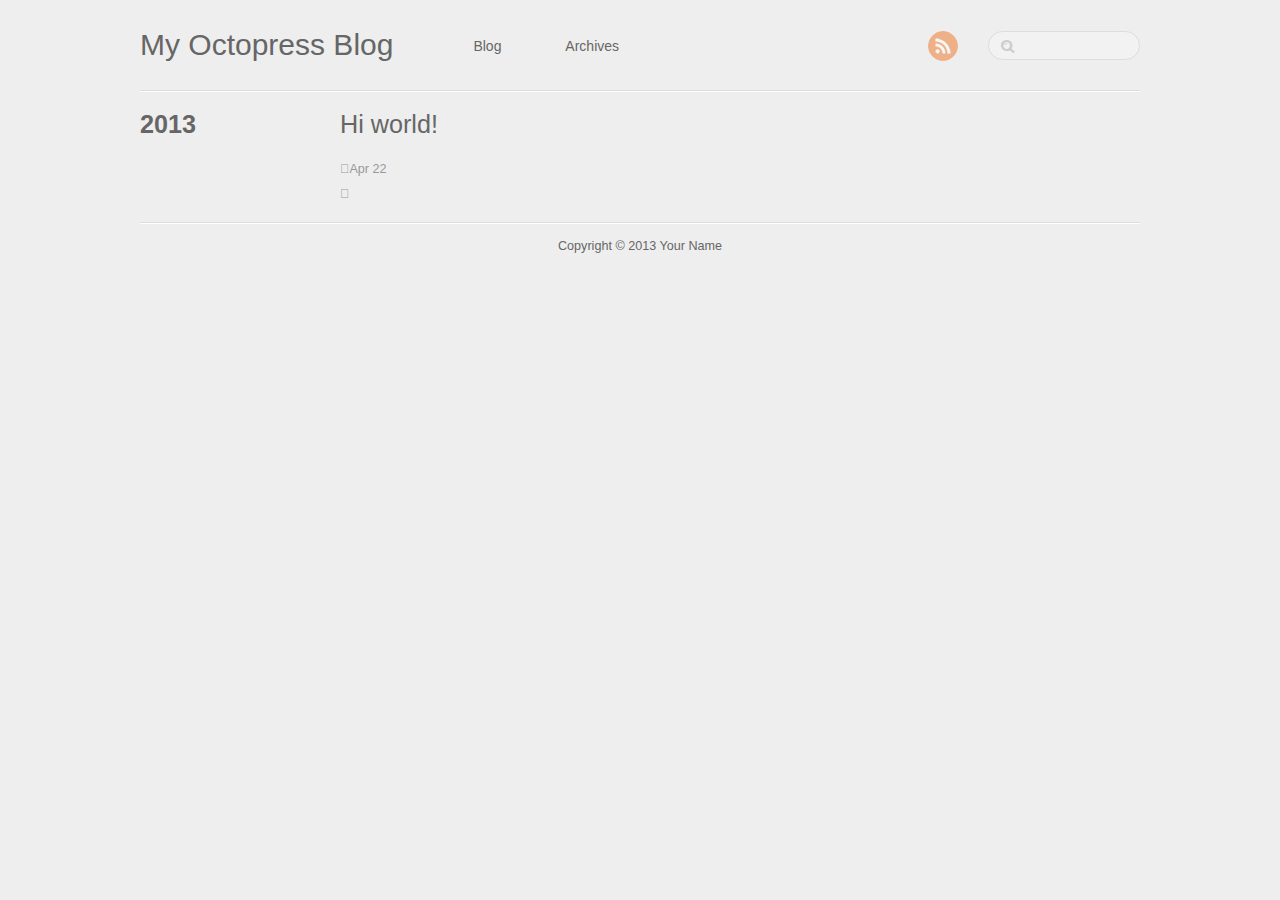
<file: blog/archives/index.html>
<!DOCTYPE HTML>
<html>
<head>
	<meta charset="utf-8">
	<title>Blog Archives - My Octopress Blog</title>
	<meta name="author" content="Your Name">

	
	<meta name="description" content=" 2013 Hi world! Apr 22 ">
	
	<meta name="viewport" content="width=device-width, initial-scale=1, maximum-scale=1">

	<link href="/atom.xml" rel="alternate" title="My Octopress Blog" type="application/atom+xml">
	<link rel="canonical" href="">
	<link href="/favicon.png" rel="shortcut icon">
	<link href="/stylesheets/screen.css" media="screen, projection" rel="stylesheet" type="text/css">
	<!--[if lt IE 9]><script src="//html5shiv.googlecode.com/svn/trunk/html5.js"></script><![endif]-->
	<script src="//ajax.googleapis.com/ajax/libs/jquery/1.7.2/jquery.min.js"></script>
	
</head>

<body>
	<header id="header" class="inner"><h1><a href="/">My Octopress Blog</a></h1>
<nav id="main-nav"><ul class="main">
	<li><a href="/">Blog</a></li>
	<li><a href="/blog/archives">Archives</a></li>
</ul>
</nav>
<nav id="mobile-nav">
	<div class="alignleft menu">
		<a class="button">Menu</a>
		<div class="container"><ul class="main">
	<li><a href="/">Blog</a></li>
	<li><a href="/blog/archives">Archives</a></li>
</ul>
</div>
	</div>
	<div class="alignright search">
		<a class="button"></a>
		<div class="container">
			<form action="http://google.com/search" method="get">
				<input type="text" name="q" results="0">
				<input type="hidden" name="q" value="site:uuoouu.github.io">
			</form>
		</div>
	</div>
</nav>
<nav id="sub-nav" class="alignright">
	<div class="social">
		
		
		
		
    
		
		
		
		
		
		<a class="rss" href="/atom.xml" title="RSS">RSS</a>
		
	</div>
	<form class="search" action="http://google.com/search" method="get">
		<input class="alignright" type="text" name="q" results="0">
		<input type="hidden" name="q" value="site:uuoouu.github.io">
	</form>
</nav>

</header>
	
		
	
	<div id="content" class="inner">
	


	
	
	<section class="archives"><h1 class="year">2013</h1>

<article>
	<h2 class="title"><a href="/blog/2013/04/22/my-first-blog/">Hi world!</a></h2>
	<div class="meta">
		<div class="date">Apr 22</div>
		<div class="tags">

</div>
	    
	</div>
</article>
</div>
	<footer id="footer" class="inner">Copyright &copy; 2013

    Your Name

</footer>
	<script src="/javascripts/slash.js"></script>
<script src="/javascripts/jquery.fancybox.pack.js"></script>
<script type="text/javascript">
(function($){
	$('.fancybox').fancybox();
})(jQuery);
</script> <!-- Delete or comment this line to disable Fancybox -->






</body>
</html>
</file>
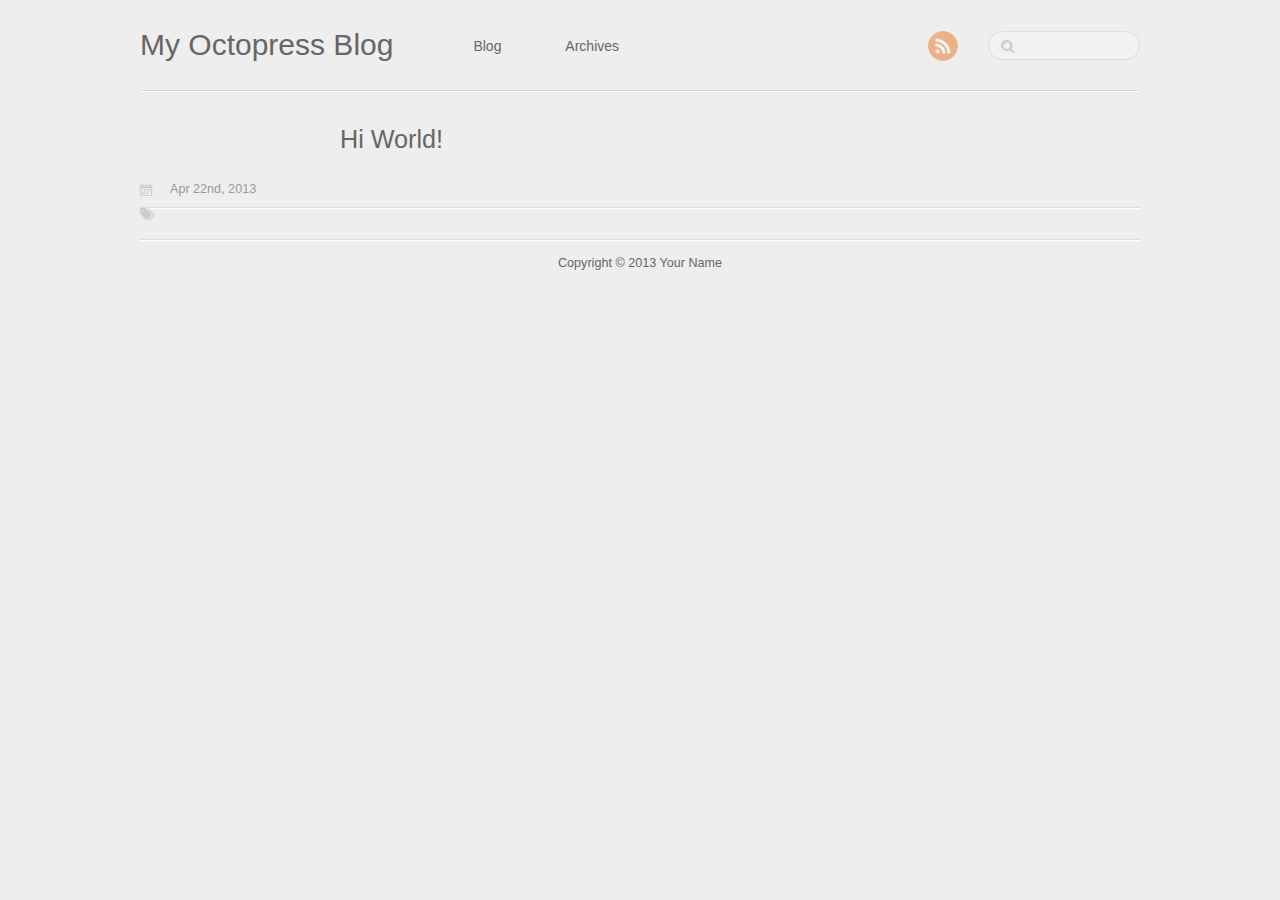
<file: blog/2013/04/22/my-first-blog/index.html>
<!DOCTYPE HTML>
<html>
<head>
	<meta charset="utf-8">
	<title>Hi world! - My Octopress Blog</title>
	<meta name="author" content="Your Name">

	
	<meta name="description" content=" Apr 22nd, 2013 ">
	
	<meta name="viewport" content="width=device-width, initial-scale=1, maximum-scale=1">

	<link href="/atom.xml" rel="alternate" title="My Octopress Blog" type="application/atom+xml">
	<link rel="canonical" href="">
	<link href="/favicon.png" rel="shortcut icon">
	<link href="/stylesheets/screen.css" media="screen, projection" rel="stylesheet" type="text/css">
	<!--[if lt IE 9]><script src="//html5shiv.googlecode.com/svn/trunk/html5.js"></script><![endif]-->
	<script src="//ajax.googleapis.com/ajax/libs/jquery/1.7.2/jquery.min.js"></script>
	
</head>

<body>
	<header id="header" class="inner"><h1><a href="/">My Octopress Blog</a></h1>
<nav id="main-nav"><ul class="main">
	<li><a href="/">Blog</a></li>
	<li><a href="/blog/archives">Archives</a></li>
</ul>
</nav>
<nav id="mobile-nav">
	<div class="alignleft menu">
		<a class="button">Menu</a>
		<div class="container"><ul class="main">
	<li><a href="/">Blog</a></li>
	<li><a href="/blog/archives">Archives</a></li>
</ul>
</div>
	</div>
	<div class="alignright search">
		<a class="button"></a>
		<div class="container">
			<form action="http://google.com/search" method="get">
				<input type="text" name="q" results="0">
				<input type="hidden" name="q" value="site:uuoouu.github.io">
			</form>
		</div>
	</div>
</nav>
<nav id="sub-nav" class="alignright">
	<div class="social">
		
		
		
		
    
		
		
		
		
		
		<a class="rss" href="/atom.xml" title="RSS">RSS</a>
		
	</div>
	<form class="search" action="http://google.com/search" method="get">
		<input class="alignright" type="text" name="q" results="0">
		<input type="hidden" name="q" value="site:uuoouu.github.io">
	</form>
</nav>

</header>
	
		
	
	<div id="content" class="inner"><article class="post">
	<h2 class="title">Hi World!</h2>
	<div class="entry-content">
</div>


<div class="meta">
	<div class="date">








  


<time datetime="2013-04-22T22:30:00+08:00" pubdate data-updated="true">Apr 22<span>nd</span>, 2013</time></div>
	<div class="tags">

</div>
	
</div></article>

	<div class="share">
	<div class="addthis_toolbox addthis_default_style ">
	
	
	<a class="addthis_button_tweet"></a>
	
	
	<a class="addthis_counter addthis_pill_style"></a>
	</div>
  <script type="text/javascript" src="http://s7.addthis.com/js/250/addthis_widget.js#pubid="></script>
</div>


</div>
	<footer id="footer" class="inner">Copyright &copy; 2013

    Your Name

</footer>
	<script src="/javascripts/slash.js"></script>
<script src="/javascripts/jquery.fancybox.pack.js"></script>
<script type="text/javascript">
(function($){
	$('.fancybox').fancybox();
})(jQuery);
</script> <!-- Delete or comment this line to disable Fancybox -->






</body>
</html>
</file>
<file: stylesheets/screen.css>
@font-face{font-family:'FontAwesome';src:url("/font/fontawesome-webfont.eot");src:url("/font/fontawesome-webfont.eot?#iefix") format("embedded-opentype"),url("/font/fontawesome-webfont.woff") format("woff"),url("/font/fontawesome-webfont.ttf") format("truetype"),url("/font/fontawesome-webfont.svgz#FontAwesomeRegular") format("svg"),url("/font/fontawesome-webfont.svg#FontAwesomeRegular") format("svg");font-weight:normal;font-style:normal}*{margin:0;padding:0}body{font-family:"HelveticaNeue-Light","Helvetica Neue Light","Helvetica Neue",Helvetica,Arial,sans-serif;font-weight:300;font-size:14px;background:#eee;color:#666}@media screen and (max-width: 1040px){body{margin:0 20px}}@media screen and (max-width: 600px){body{font-size:13px}}h1{font-size:1.8em}h2{font-size:1.5em}h3{font-size:1.3em}a{text-decoration:none;outline-width:0;color:#258fb8}.alignleft{float:left}.alignright{float:right}.clearfix{*zoom:1}.clearfix:after{content:"";display:table;clear:both}.inner{width:1000px;margin:0 auto}@media screen and (max-width: 1040px){.inner{width:100%}}.pullquote-right:before,.pullquote-left:before{padding:0;border:none;content:attr(data-pullquote);float:right;width:45%;margin:.5em 0 1em 1.5em;position:relative;top:7px;font-size:1.4em;line-height:1.45em}.pullquote-left:before{float:left;margin:.5em 1.5em 1em 0}#header{height:30px;padding:30px 0;border-bottom:1px solid #ddd;line-height:30px}@media screen and (max-width: 1040px){#header{height:auto;position:relative;padding-bottom:10px}}#header a{color:#666;-webkit-transition:color 0.3s;-moz-transition:color 0.3s;-o-transition:color 0.3s;transition:color 0.3s}#header a:hover{color:#258fb8}#header h1{float:left;font-weight:300;font-size:30px}@media screen and (max-width: 1040px){#header h1{float:none}}#main-nav{float:left;margin-left:30px}@media screen and (max-width: 1040px){#main-nav{float:none;margin-left:0;margin-top:15px}}@media screen and (max-width: 600px){#main-nav>ul{display:none}}#main-nav>ul>li{margin-left:50px;display:-moz-inline-stack;display:inline-block;vertical-align:middle;*vertical-align:auto;zoom:1;*display:inline}@media screen and (max-width: 1040px){#main-nav>ul>li{margin-left:0;margin-right:50px}#main-nav>ul>li:last-of-type{margin-right:0}}#main-nav>ul>li:hover>a{color:#258fb8}#main-nav>ul>li>a{padding:38px 0;margin-top:-38px}#main-nav>ul>li>a:after{content:"\f078";color:#ccc;font:12px FontAwesome;padding-left:10px}#main-nav>ul>li>a:only-child:after{content:""}@media screen and (max-width: 1040px){#main-nav>ul>li>a{padding:18px 0}}#main-nav>ul ul{position:absolute;top:60px;left:-15px;z-index:10;white-space:nowrap;background:#ddd;border:1px solid #ccc;list-style:none;display:none;-webkit-box-shadow:0 4px 8px rgba(0,0,0,0.1);-moz-box-shadow:0 4px 8px rgba(0,0,0,0.1);box-shadow:0 4px 8px rgba(0,0,0,0.1);-webkit-border-radius:0 0 5px 5px;-moz-border-radius:0 0 5px 5px;-ms-border-radius:0 0 5px 5px;-o-border-radius:0 0 5px 5px;border-radius:0 0 5px 5px}@media screen and (max-width: 1040px){#main-nav>ul ul{top:40px}}#main-nav>ul ul ul{-webkit-border-radius:0 5px 5px 5px;-moz-border-radius:0 5px 5px 5px;-ms-border-radius:0 5px 5px 5px;-o-border-radius:0 5px 5px 5px;border-radius:0 5px 5px 5px}#main-nav>ul ul li{border-top:1px solid #eee;border-bottom:1px solid #ccc}#main-nav>ul ul li:hover{background:#d5d5d5}#main-nav>ul ul li:first-of-type{border-top:none}#main-nav>ul ul li:first-of-type ul{-webkit-border-radius:0 0 5px 5px;-moz-border-radius:0 0 5px 5px;-ms-border-radius:0 0 5px 5px;-o-border-radius:0 0 5px 5px;border-radius:0 0 5px 5px}#main-nav>ul ul li:last-of-type{border-bottom:none}#main-nav>ul ul li>a{display:block;padding:5px 15px}#main-nav>ul ul li>a:after{content:"\f054";color:#999;font:12px FontAwesome;padding-left:10px}#main-nav>ul ul li>a:hover{color:#666}#main-nav>ul ul li>a:only-child:after{content:""}#main-nav>ul ul ul{top:0;left:100%}#main-nav>ul li{position:relative}#main-nav>ul li:hover>ul{display:block}#main-nav select{display:none;margin-bottom:10px}@media screen and (max-width: 600px){#main-nav select{display:block}}#mobile-nav{display:none;height:37px;position:relative}@media screen and (max-width: 600px){#mobile-nav{display:block}}#mobile-nav a{display:block}#mobile-nav .button{cursor:pointer}#mobile-nav .container{display:none}#mobile-nav .menu{position:relative;width:100%}#mobile-nav .menu .button{background:#f2f2f2;border:1px solid #ddd;color:#999;padding:0 60px 0 10px;position:relative;-webkit-border-radius:5px;-moz-border-radius:5px;-ms-border-radius:5px;-o-border-radius:5px;border-radius:5px}#mobile-nav .menu .button:hover{color:#999}#mobile-nav .menu .button.on{color:#666;-webkit-border-radius:5px 5px 5px 0;-moz-border-radius:5px 5px 5px 0;-ms-border-radius:5px 5px 5px 0;-o-border-radius:5px 5px 5px 0;border-radius:5px 5px 5px 0}#mobile-nav .menu .button.on:before{content:"\f077"}#mobile-nav .menu .button:before{content:"\f078";color:#ddd;font:16px FontAwesome;line-height:30px;position:absolute;top:0;right:40px}#mobile-nav .menu .container{background:#f2f2f2;border:1px solid #ddd;border-top:none;position:absolute;top:31px;z-index:1;-webkit-border-radius:0 0 5px 5px;-moz-border-radius:0 0 5px 5px;-ms-border-radius:0 0 5px 5px;-o-border-radius:0 0 5px 5px;border-radius:0 0 5px 5px}#mobile-nav .menu .container ul{list-style:none}#mobile-nav .menu .container ul ul{margin-left:20px}#mobile-nav .menu .container a{padding:0 10px}#mobile-nav .search{position:absolute;top:0;right:0}#mobile-nav .search .button{background:#ddd;width:30px;height:30px;position:absolute;top:1px;right:-1px;-webkit-border-radius:0 5px 5px 0;-moz-border-radius:0 5px 5px 0;-ms-border-radius:0 5px 5px 0;-o-border-radius:0 5px 5px 0;border-radius:0 5px 5px 0}#mobile-nav .search .button:before{content:"\f002";color:#f2f2f2;font:20px FontAwesome;line-height:30px;position:absolute;top:0;left:7px}#mobile-nav .search .button.on{background:#ccc}#mobile-nav .search .button.on:before{content:"\f00d"}#mobile-nav .search .container{position:absolute;right:51px;z-index:1}#mobile-nav .search input[type="text"]{background:#fff;border:1px solid #ddd;border-right:none;color:#999;font:13px "HelveticaNeue-Light","Helvetica Neue Light","Helvetica Neue",Helvetica,Arial,sans-serif;height:30px;width:100%;padding:0 10px;-webkit-border-radius:5px 0 0 5px;-moz-border-radius:5px 0 0 5px;-ms-border-radius:5px 0 0 5px;-o-border-radius:5px 0 0 5px;border-radius:5px 0 0 5px}@media screen and (max-width: 1040px){#sub-nav{position:absolute;top:30px;right:0}}@media screen and (max-width: 600px){#sub-nav{display:none}}#sub-nav .search{float:left;margin-top:1px;position:relative}@media screen and (max-width: 1040px){#sub-nav .search{float:none;margin-top:15px}}#sub-nav .search:before{content:"\f002";color:#ccc;font:18px FontAwesome;line-height:30px;position:absolute;top:0;right:125px}#sub-nav .search input[type="text"]{background:#f2f2f2;color:#999;border:1px solid #ddd;font:13px "HelveticaNeue-Light","Helvetica Neue Light","Helvetica Neue",Helvetica,Arial,sans-serif;padding:6px 15px 6px 35px;width:100px;-webkit-transition:0.3s;-moz-transition:0.3s;-o-transition:0.3s;transition:0.3s;-webkit-border-radius:15px;-moz-border-radius:15px;-ms-border-radius:15px;-o-border-radius:15px;border-radius:15px}#sub-nav .search input[type="text"]:focus,#sub-nav .search input[type="text"]:active{background:#fff;border-top:1px solid #ccc;color:#666;outline:none}#sub-nav .social{float:left;margin-right:15px}@media screen and (max-width: 1040px){#sub-nav .social{float:none;margin-right:0}#sub-nav .social a:last-of-type{margin-right:0}}#sub-nav .social a{-webkit-border-radius:50%;-moz-border-radius:50%;-ms-border-radius:50%;-o-border-radius:50%;border-radius:50%;display:-moz-inline-stack;display:inline-block;vertical-align:middle;*vertical-align:auto;zoom:1;*display:inline;text-indent:-9999px;margin-right:15px;opacity:0.5;width:28px;height:28px;-webkit-transition:0.3s;-moz-transition:0.3s;-o-transition:0.3s;transition:0.3s}#sub-nav .social a:hover{opacity:1}#sub-nav .social a.facebook{background:url('/images/social/facebook.png?1366631808') center no-repeat #3b5998;border:1px solid #3B5998}#sub-nav .social a.facebook:hover{border:1px solid #2d4373}#sub-nav .social a.google{background:url('/images/social/google.png?1366631808') center no-repeat #c83d20;border:1px solid #C83D20}#sub-nav .social a.google:hover{border:1px solid #9c3019}#sub-nav .social a.twitter{background:url('/images/social/twitter.png?1366631808') center no-repeat #55cff8;border:1px solid #55CFF8}#sub-nav .social a.twitter:hover{border:1px solid #24c1f6}#sub-nav .social a.github{background:url('/images/social/github.png?1366631808') center no-repeat #afb6ca;border:1px solid #afb6ca}#sub-nav .social a.github:hover{border:1px solid #909ab6}#sub-nav .social a.coderwall{background:url('/images/social/coderwall.png?1366631808') center no-repeat #3a729f;border:1px solid #3a729f}#sub-nav .social a.coderwall:hover{border:1px solid #2c577a}#sub-nav .social a.pinboard{background:url('/images/social/pinboard.png?1366631808') center no-repeat #0066c8;border:1px solid #3a729f}#sub-nav .social a.pinboard:hover{border:1px solid #0052cc}#sub-nav .social a.linkedin{background:url('/images/social/linkedin.png?1366631808') center no-repeat #005a87;border:1px solid #005A87}#sub-nav .social a.linkedin:hover{border:1px solid #003854}#sub-nav .social a.pinterest{background:url('/images/social/pinterest.png?1366631808') center no-repeat #be4037;border:1px solid #be4037}#sub-nav .social a.pinterest:hover{border:1px solid #96332c}#sub-nav .social a.delicious{background:url('/images/social/delicious.png?1366631808') center no-repeat #3271cb;border:1px solid #3271cb}#sub-nav .social a.delicious:hover{border:1px solid #285aa2}#sub-nav .social a.rss{background:url('/images/social/rss.png?1366631808') center no-repeat #ef7522;border:1px solid #EF7522}#sub-nav .social a.rss:hover{border:1px solid #cf5d0f}#pagenavi{padding:20px 0;height:20px;line-height:20px;position:relative;border-top:1px solid #fff;border-bottom:1px solid #ddd}#pagenavi a:hover{text-decoration:underline}#pagenavi .prev,#pagenavi .next{position:absolute}#pagenavi .prev{padding-left:30px;left:0}#pagenavi .prev:before{content:"\f060";font:1.3em FontAwesome;position:absolute;left:0}#pagenavi .next{padding-right:30px;right:0}#pagenavi .next:before{content:"\f061";font:1.3em FontAwesome;position:absolute;right:0}#pagenavi .center{text-align:center;width:100%;display:block}@media screen and (max-width: 400px){#pagenavi .center{display:none}}article{border-bottom:1px solid #ddd;border-top:1px solid #fff;padding:30px 0;position:relative}@media screen and (max-width: 800px){article{padding-bottom:15px}}@media screen and (max-width: 600px){article{padding:15px 0}}article h2.title{font-size:1.8em;font-weight:300;line-height:35px;margin-bottom:20px}article h2.title a{color:#666}article .entry-content{line-height:2;text-align:justify}article .entry-content a:hover{text-decoration:underline}article .entry-content .more-link{display:block;margin-top:16px;padding-left:30px;position:relative}article .entry-content .more-link:before{content:"\f061";font:1.3em FontAwesome;line-height:1.6em;position:absolute;left:0}article .entry-content p,article .entry-content blockquote,article .entry-content ul,article .entry-content ol,article .entry-content dl,article .entry-content table,article .entry-content iframe,article .entry-content h1,article .entry-content h2,article .entry-content h3,article .entry-content h4,article .entry-content h5,article .entry-content h6,article .entry-content .video-container{margin-top:10px}article .entry-content ul,article .entry-content ol,article .entry-content dl{margin-left:20px}article .entry-content ul ul,article .entry-content ul ol,article .entry-content ul dl,article .entry-content ol ul,article .entry-content ol ol,article .entry-content ol dl,article .entry-content dl ul,article .entry-content dl ol,article .entry-content dl dl{margin-top:0}article .entry-content strong{font-weight:bold}article .entry-content em{font-style:italic}article .entry-content p{margin-top:10px}article .entry-content h2{font-weight:300;border-bottom:1px solid #ddd;position:relative}article .entry-content h2:before{content:"";position:absolute;bottom:-2px;border-bottom:1px solid #fff;width:100%}article .entry-content img,article .entry-content video{max-width:100%;height:auto}article .entry-content blockquote{background:#ddd;border-left:5px solid #ccc;padding:15px 20px;margin-top:10px}article .entry-content blockquote>p:first-of-type{margin-top:0}article .entry-content iframe{border:none}article .entry-content table{background:#ddd;border:1px solid #ccc;border-spacing:0;margin-top:10px}article .entry-content table th{background:#ccc;padding:0 15px}article .entry-content table td{text-align:center}article .entry-content table tr:nth-of-type(2n){background:#d5d5d5}article .entry-content .caption{display:block;font-size:0.9em;color:#999;padding-left:25px;position:relative}article .entry-content .caption:before{content:"\f040";color:#ccc;font:1.3em FontAwesome;line-height:1.6em;position:absolute;left:0}article .entry-content .video-container{position:relative;padding-bottom:56.25%;padding-top:30px;height:0;overflow:hidden}article .entry-content .video-container iframe,article .entry-content .video-container object,article .entry-content .video-container embed{position:absolute;top:0;left:0;width:100%;height:100%;margin-top:0}.share{padding:15px 0;border-top:1px solid #fff;border-bottom:1px solid #ddd}.post h2.title,.post .entry-content{margin-left:200px}@media screen and (max-width: 800px){.post h2.title,.post .entry-content{margin-left:0}}.post .meta{position:absolute;top:85px;line-height:2;font-size:0.9em;color:#999;width:170px}@media screen and (max-width: 800px){.post .meta{margin-top:15px;position:static;width:auto}}.post .meta a{color:#999;-webkit-transition:0.3s;-moz-transition:0.3s;-o-transition:0.3s;transition:0.3s}.post .meta a:hover{color:#666}.post .meta .date,.post .meta .tags,.post .meta .comments{padding-left:30px;position:relative}.post .meta .date:before,.post .meta .tags:before,.post .meta .comments:before{color:#ccc;font:1.3em FontAwesome;line-height:1.6em;position:absolute;left:0}@media screen and (max-width: 800px){.post .meta .date,.post .meta .tags,.post .meta .comments{display:-moz-inline-stack;display:inline-block;vertical-align:middle;*vertical-align:auto;zoom:1;*display:inline;margin-right:30px}}.post .meta .date:before{content:"\f073"}.post .meta .tags:before{content:"\f02c"}.post .meta .comments:before{content:"\f075"}.archives{position:relative}.archives:last-of-type:before{content:"";position:absolute;bottom:0;width:200px;border-top:1px solid #ddd}.archives .year{line-height:35px;width:200px;position:absolute;top:0;padding-top:15px;border-top:1px solid #fff}.archives .year:before{content:"";position:absolute;top:-2px;width:100%;border-top:1px solid #ddd}@media screen and (max-width: 600px){.archives .year{position:relative;width:100%}}.archives article{margin-left:200px;padding:15px 0}@media screen and (max-width: 600px){.archives article{margin-left:0}.archives article:first-of-type{border-top:none;padding-top:30px}}.archives article .title{margin-bottom:0}.archives article .meta{color:#999;font-size:0.9em;line-height:2;margin-top:15px}@media screen and (max-width: 600px){.archives article .meta{display:none}}.archives article .meta span{margin-right:30px;display:-moz-inline-stack;display:inline-block;vertical-align:middle;*vertical-align:auto;zoom:1;*display:inline}.archives article .meta span:before{color:#ccc;font:1.3em FontAwesome;padding-right:10px}.archives article .meta a{color:#999;-webkit-transition:0.3s;-moz-transition:0.3s;-o-transition:0.3s;transition:0.3s}.archives article .meta a:hover{color:#666}.archives article .meta .date:before{content:"\f073"}.archives article .meta .tags:before{content:"\f02c"}.archives article .meta .comments:before{content:"\f075"}#comment{padding:30px 0;border-top:1px solid #fff;border-bottom:1px solid #ddd}#comment h2.title{font-size:25px;font-weight:300;line-height:35px;margin-bottom:20px}footer{padding:15px 0;border-top:1px solid #fff;text-align:center;font-size:0.9em}article code,article pre{background:#ddd;border:1px solid #ccc;font-family:Menlo,Monaco,"Andale Mono","lucida console","Courier New",monospace}article code{font-size:0.9em;padding:1px 3px;margin:0 3px;-webkit-border-radius:5px;-moz-border-radius:5px;-ms-border-radius:5px;-o-border-radius:5px;border-radius:5px}article pre{font-size:1/0.9em;line-height:1.5;margin-top:10px;padding:5px 15px;overflow-x:auto;-webkit-border-radius:5px;-moz-border-radius:5px;-ms-border-radius:5px;-o-border-radius:5px;border-radius:5px}article pre code{background:none;border:none;padding:0;margin:0;-webkit-border-radius:0;-moz-border-radius:0;-ms-border-radius:0;-o-border-radius:0;border-radius:0}figure.code{background:#ddd;border:1px solid #ccc;margin-top:10px;padding:5px 15px;-webkit-border-radius:5px;-moz-border-radius:5px;-ms-border-radius:5px;-o-border-radius:5px;border-radius:5px}figure.code figcaption{font-size:0.9em;position:relative}figure.code figcaption span{margin:-5px -15px 0;padding:5px 15px;display:block;background:-webkit-gradient(linear, 50% 0%, 50% 100%, color-stop(0%, #cccccc), color-stop(100%, #dddddd));background:-webkit-linear-gradient(top, #cccccc,#dddddd);background:-moz-linear-gradient(top, #cccccc,#dddddd);background:-o-linear-gradient(top, #cccccc,#dddddd);background:linear-gradient(top, #cccccc,#dddddd)}figure.code figcaption span:empty{display:none}figure.code figcaption a{position:absolute;top:5px;right:0}figure.code code,figure.code pre{background:none;border:none;padding:0;margin:0;-webkit-border-radius:0;-moz-border-radius:0;-ms-border-radius:0;-o-border-radius:0;border-radius:0}figure.code .highlight{overflow-x:auto}figure.code .line-numbers{border-right:1px solid #ccc;font-family:Menlo,Monaco,"Andale Mono","lucida console","Courier New",monospace;padding-right:15px;text-align:right}figure.code table{border:none;text-align:left;margin-top:0}figure.code table td{text-align:left}figure.code td.code{width:100%;padding-left:15px;overflow-x:auto}.entry-content .gist{background:#ddd;color:#666;padding:30px 15px 5px;margin-top:10px;border:1px solid #ccc;position:relative;overflow:hidden;-webkit-border-radius:5px;-moz-border-radius:5px;-ms-border-radius:5px;-o-border-radius:5px;border-radius:5px}.entry-content .gist .gist-file{margin:0}.entry-content .gist .gist-file .gist-data{background:none;border:none}.entry-content .gist .gist-file .gist-data pre{font:0.9em Menlo,Monaco,"Andale Mono","lucida console","Courier New",monospace;line-height:1.5}.entry-content .gist .gist-file .gist-meta{font:300 0.9em "HelveticaNeue-Light","Helvetica Neue Light","Helvetica Neue",Helvetica,Arial,sans-serif;line-height:1.5;margin:0 -16px -6px;padding:5px 15px;background:-webkit-gradient(linear, 50% 0%, 50% 100%, color-stop(0%, #dddddd), color-stop(100%, #cccccc));background:-webkit-linear-gradient(top, #dddddd,#cccccc);background:-moz-linear-gradient(top, #dddddd,#cccccc);background:-o-linear-gradient(top, #dddddd,#cccccc);background:linear-gradient(top, #dddddd,#cccccc)}.entry-content .gist .gist-file .gist-meta a{color:#258fb8}.entry-content .gist .gist-file .gist-meta a:first-of-type{position:absolute;top:5px;right:15px;z-index:1}.entry-content .gist .gist-file .gist-meta a:nth-of-type(2){position:absolute;top:0;left:0;padding:5px 15px;width:100%;background:-webkit-gradient(linear, 50% 0%, 50% 100%, color-stop(0%, #cccccc), color-stop(100%, #dddddd));background:-webkit-linear-gradient(top, #cccccc,#dddddd);background:-moz-linear-gradient(top, #cccccc,#dddddd);background:-o-linear-gradient(top, #cccccc,#dddddd);background:linear-gradient(top, #cccccc,#dddddd)}figure.code .c,.gist-highlight .c{color:#93a1a1 !important;font-style:italic !important}figure.code .cm,.gist-highlight .cm{color:#93a1a1 !important;font-style:italic !important}figure.code .cp,.gist-highlight .cp{color:#93a1a1 !important;font-style:italic !important}figure.code .c1,.gist-highlight .c1{color:#93a1a1 !important;font-style:italic !important}figure.code .cs,.gist-highlight .cs{color:#93a1a1 !important;font-weight:bold !important;font-style:italic !important}figure.code .err,.gist-highlight .err{color:#dc322f !important;background:none !important}figure.code .k,.gist-highlight .k{color:#cb4b16 !important}figure.code .o,.gist-highlight .o{color:#586e75 !important;font-weight:bold !important}figure.code .p,.gist-highlight .p{color:#586e75 !important}figure.code .ow,.gist-highlight .ow{color:#2aa198 !important;font-weight:bold !important}figure.code .gd,.gist-highlight .gd{color:#586e75 !important;background-color:#f4c5b6 !important;display:inline-block}figure.code .gd .x,.gist-highlight .gd .x{color:#586e75 !important;background-color:#f1b1a4 !important;display:inline-block}figure.code .ge,.gist-highlight .ge{color:#586e75 !important;font-style:italic !important}figure.code .gh,.gist-highlight .gh{color:#93a1a1 !important}figure.code .gi,.gist-highlight .gi{color:#586e75 !important;background-color:#e5e3b5 !important;display:inline-block}figure.code .gi .x,.gist-highlight .gi .x{color:#586e75 !important;background-color:#cdd088 !important;display:inline-block}figure.code .gs,.gist-highlight .gs{color:#586e75 !important;font-weight:bold !important}figure.code .gu,.gist-highlight .gu{color:#6c71c4 !important}figure.code .kc,.gist-highlight .kc{color:#859900 !important;font-weight:bold !important}figure.code .kd,.gist-highlight .kd{color:#268bd2 !important}figure.code .kp,.gist-highlight .kp{color:#cb4b16 !important;font-weight:bold !important}figure.code .kr,.gist-highlight .kr{color:#d33682 !important;font-weight:bold !important}figure.code .kt,.gist-highlight .kt{color:#2aa198 !important}figure.code .n,.gist-highlight .n{color:#268bd2 !important}figure.code .na,.gist-highlight .na{color:#268bd2 !important}figure.code .nb,.gist-highlight .nb{color:#859900 !important}figure.code .nc,.gist-highlight .nc{color:#d33682 !important}figure.code .no,.gist-highlight .no{color:#b58900 !important}figure.code .nl,.gist-highlight .nl{color:#859900 !important}figure.code .ne,.gist-highlight .ne{color:#268bd2 !important;font-weight:bold !important}figure.code .nf,.gist-highlight .nf{color:#268bd2 !important;font-weight:bold !important}figure.code .nn,.gist-highlight .nn{color:#b58900 !important}figure.code .nt,.gist-highlight .nt{color:#268bd2 !important;font-weight:bold !important}figure.code .nx,.gist-highlight .nx{color:#b58900 !important}figure.code .vg,.gist-highlight .vg{color:#268bd2 !important}figure.code .vi,.gist-highlight .vi{color:#268bd2 !important}figure.code .nv,.gist-highlight .nv{color:#268bd2 !important}figure.code .mf,.gist-highlight .mf{color:#2aa198 !important}figure.code .m,.gist-highlight .m{color:#2aa198 !important}figure.code .mh,.gist-highlight .mh{color:#2aa198 !important}figure.code .mi,.gist-highlight .mi{color:#2aa198 !important}figure.code .s,.gist-highlight .s{color:#2aa198 !important}figure.code .sd,.gist-highlight .sd{color:#2aa198 !important}figure.code .s2,.gist-highlight .s2{color:#2aa198 !important}figure.code .se,.gist-highlight .se{color:#dc322f !important}figure.code .si,.gist-highlight .si{color:#268bd2 !important}figure.code .sr,.gist-highlight .sr{color:#2aa198 !important}figure.code .s1,.gist-highlight .s1{color:#2aa198 !important}#banner{color:#999;padding:30px 0;line-height:30px;text-align:center;position:relative;display:none;border-top:1px solid #fff;border-bottom:1px solid #ddd}#banner:hover a{color:#258fb8}#banner a{color:#999;-webkit-transition:0.3s;-moz-transition:0.3s;-o-transition:0.3s;transition:0.3s}#banner a:hover{text-decoration:underline}#banner small{position:absolute;right:0;bottom:0}#banner .loading{background:url('/images/loading_pacman.gif?1366631808') center no-repeat;text-indent:-9999px}#banner .container{height:30px;overflow:hidden;position:relative;display:none}#banner .container .feed{list-style:none;position:absolute;top:0;width:100%}#banner .container .feed li{position:relative}#banner .container .feed li small{position:absolute;right:0}/* fancyBox v2.0.6 fancyapps.com | fancyapps.com/fancybox/#license */.fancybox-tmp iframe,.fancybox-tmp object{vertical-align:top;padding:0;margin:0}.fancybox-wrap{position:absolute;top:0;left:0;z-index:8020}.fancybox-skin{position:relative;padding:0;margin:0;background:#f9f9f9;color:#444;text-shadow:none;-webkit-border-radius:4px;-moz-border-radius:4px;-ms-border-radius:4px;-o-border-radius:4px;border-radius:4px}.fancybox-opened{z-index:8030}.fancybox-opened .fancybox-skin{-webkit-box-shadow:0 10px 25px rgba(0,0,0,0.5);-moz-box-shadow:0 10px 25px rgba(0,0,0,0.5);box-shadow:0 10px 25px rgba(0,0,0,0.5)}.fancybox-outer,.fancybox-inner{padding:0;margin:0;position:relative;outline:none}.fancybox-inner{overflow:hidden}.fancybox-type-iframe .fancybox-inner{-webkit-overflow-scrolling:touch}.fancybox-error{color:#444;font:14px/20px "Helvetica Neue",Helvetica,Arial,sans-serif;margin:0;padding:10px}.fancybox-image,.fancybox-iframe{display:block;width:100%;height:100%;border:0;padding:0;margin:0;vertical-align:top}.fancybox-image{max-width:100%;max-height:100%}#fancybox-loading,.fancybox-close,.fancybox-prev span,.fancybox-next span{background-image:url('/images/fancybox/fancybox_sprite.png?1366631808')}#fancybox-loading{position:fixed;top:50%;left:50%;margin-top:-22px;margin-left:-22px;background-position:0 -108px;opacity:0.8;cursor:pointer;z-index:8020}#fancybox-loading div{width:44px;height:44px;background:url('/images/fancybox/fancybox_loading.gif?1366631808') center center no-repeat}.fancybox-close{position:absolute;top:-18px;right:-18px;width:36px;height:36px;cursor:pointer;z-index:8040}.fancybox-nav{position:absolute;top:0;width:40%;height:100%;cursor:pointer;background:transparent url('/images/fancybox/blank.gif?1366631808');-webkit-tap-highlight-color:rgba(0,0,0,0);z-index:8040}.fancybox-prev{left:0}.fancybox-next{right:0}.fancybox-nav span{position:absolute;top:50%;width:36px;height:34px;margin-top:-18px;cursor:pointer;z-index:8040;visibility:hidden}.fancybox-prev span{left:20px;background-position:0 -36px}.fancybox-next span{right:20px;background-position:0 -72px}.fancybox-nav:hover span{visibility:visible}.fancybox-tmp{position:absolute;top:-9999px;left:-9999px;padding:0;overflow:visible;visibility:hidden}#fancybox-overlay{position:absolute;top:0;left:0;overflow:hidden;display:none;z-index:8010;background:#000}#fancybox-overlay.overlay-fixed{position:fixed;bottom:0;right:0}.fancybox-title{visibility:hidden;font:normal 13px/20px "Helvetica Neue",Helvetica,Arial,sans-serif;position:relative;text-shadow:none;z-index:8050}.fancybox-opened .fancybox-title{visibility:visible}.fancybox-title-float-wrap{position:absolute;bottom:0;right:50%;margin-bottom:-35px;z-index:8030;text-align:center}.fancybox-title-float-wrap .child{display:inline-block;margin-right:-100%;padding:2px 20px;background:transparent;background:rgba(0,0,0,0.8);text-shadow:0 1px 2px #222;color:#FFF;font-weight:bold;line-height:24px;white-space:nowrap;-webkit-border-radius:15px;-moz-border-radius:15px;-ms-border-radius:15px;-o-border-radius:15px;border-radius:15px}.fancybox-title-outside-wrap{position:relative;margin-top:10px;color:#fff}.fancybox-title-inside-wrap{margin-top:10px}.fancybox-title-over-wrap{position:absolute;bottom:0;left:0;color:#fff;padding:10px;background:#000;background:rgba(0,0,0,0.8)}
</file>
